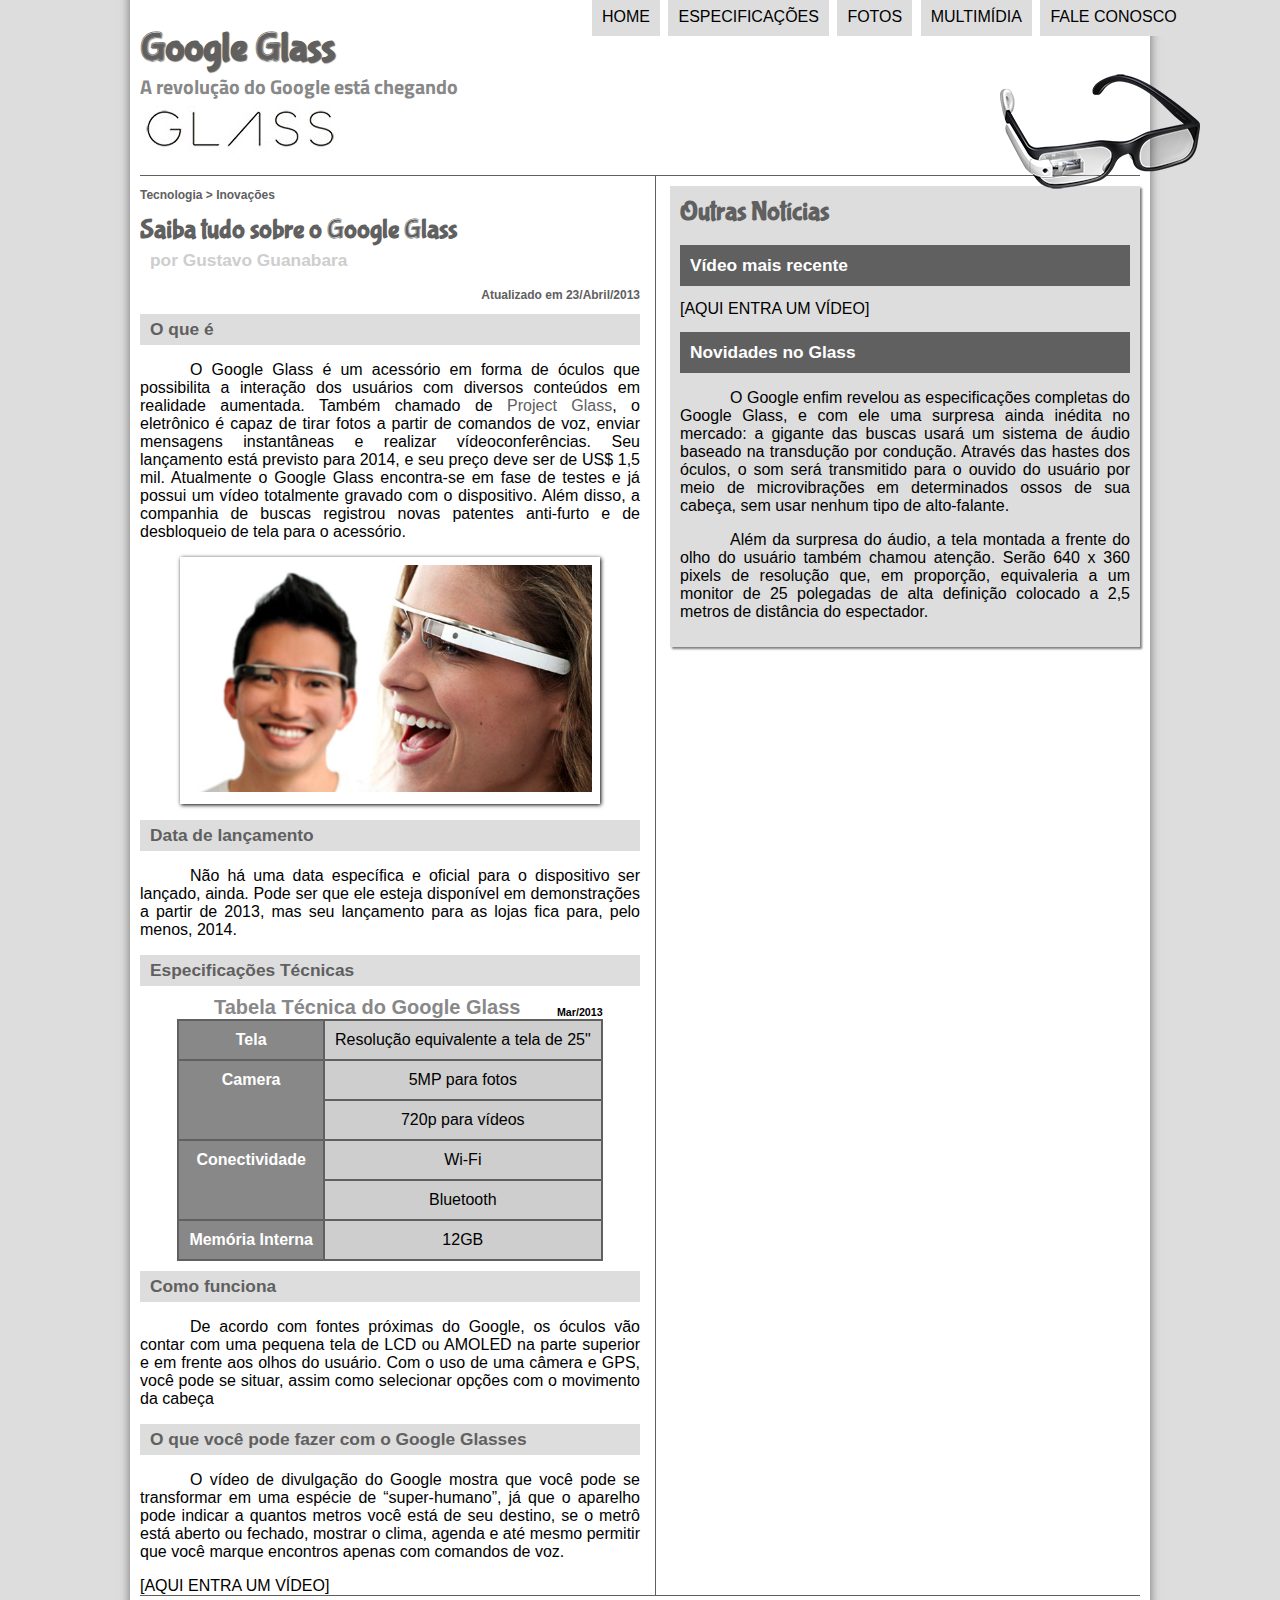
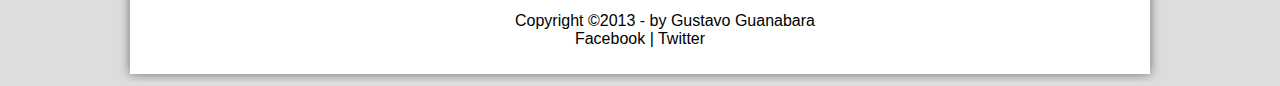
<file: index.html>
<!Doctype html>
<html lang="pt-br" xmlns="http://www.w3.org/1999/html">

<head>
    <meta charset="UTF-8"/>
    <title>Tudo sobre Google Glass</title>
    <link rel="stylesheet" href="_css/estilo.css">
</head>
<script type="text/javascript" src="_javascript/funcoes.js"></script>
<body>
<div id="interface">

    <header id="cabecalho">
    <hgroup>
    <h1>Google Glass</h1>
    <h2>A revolução do Google está chegando</h2>
    </hgroup>

    <img id="icone" src="_imagens/glass-oculos-preto-peq.png"/>
<nav id="menu">
    <h1>Menu Principal</h1>
      <ul>
         <li onmouseover="mudafoto('_imagens/home.png')"onmouseout = "mudafoto('_imagens/glass-oculos-preto-peq.png')"><a href="index.html">Home</a></li>
         <li onmouseover="mudafoto('_imagens/especificacoes.png')"onmouseout = "mudafoto('_imagens/glass-oculos-preto-peq.png')" ><a href="specs.html">Especificações</a></li>
         <li onmouseover="mudafoto('_imagens/fotos.png')"onmouseout = "mudafoto('_imagens/glass-oculos-preto-peq.png')"><a href="fotos.html">Fotos</a></li>
         <li onmouseover="mudafoto('_imagens/multimidia.png')"onmouseout = "mudafoto('_imagens/glass-oculos-preto-peq.png')"><a href="multimidia.html">Multimídia</a></li>
         <li onmouseover="mudafoto('_imagens/contato.png')"onmouseout = "mudafoto('_imagens/glass-oculos-preto-peq.png')"><a href="fale-conosco.html">Fale conosco</a></li>
     </ul>
   </nav>
</header>

<section id="corpo">
    <article id="noticia-principal">
        <header id="cabecalho-artigo">
           <hgroup>
              <h3>Tecnologia > Inovações</h3>
              <h1>Saiba tudo sobre o Google Glass</h1>
              <h2>por Gustavo Guanabara</h2>
              <h3 class="direita">Atualizado em 23/Abril/2013</h3>
          </hgroup>
        </header>

        <h2 > O que é</h2>

<p>O Google Glass é um acessório em forma de óculos que possibilita a interação dos usuários com diversos conteúdos em realidade aumentada. Também chamado de<a href="http://www.google.com/glass/start/" target="_blank"> Project Glass</a>, o eletrônico é capaz de tirar fotos a partir de comandos de voz, enviar mensagens instantâneas e realizar vídeoconferências. Seu lançamento está previsto para 2014, e seu preço deve ser de US$ 1,5 mil. Atualmente o Google Glass encontra-se em fase de testes e já possui um vídeo totalmente gravado com o dispositivo. Além disso, a companhia de buscas registrou novas patentes anti-furto e de desbloqueio de tela para o acessório.</p>
<figure class="foto-legenda">
     <img src="_imagens/glass-quadro-homem-mulher.jpg"/>
     <figcaption>
         <h3>Google Glass</h3>
         <p>Uma nova maneira de ver o mundo!</p>
     </figcaption>
</figure>

<h2>Data de lançamento</h2>
<p>Não há uma data específica e oficial para o dispositivo ser lançado, ainda. Pode ser que ele esteja disponível em demonstrações a partir de 2013, mas seu lançamento para as lojas fica para, pelo menos, 2014.</p>

    <h2>Especificações Técnicas</h2>
<table id="tabelaspec">
    <caption>Tabela Técnica do Google Glass <span>Mar/2013</span></caption>
    <tr><td class="ce">Tela</td><td class="cd">Resolução equivalente a tela de 25"</td></tr>
    <tr><td rowspan="2" class="ce">Camera</td> <td class="cd">5MP para fotos</td></tr>
    <tr><td class="cd">720p para vídeos</td></tr>
    <tr><td rowspan="2" class="ce">Conectividade</td><td class="cd">Wi-Fi </td></tr>
    <tr><td class="cd">Bluetooth</td></tr>
    <tr><td class="ce">Memória Interna</td><td class="cd">12GB</td></tr>
</table>
<h2>Como funciona</h2>
<p>De acordo com fontes próximas do Google, os óculos vão contar com uma pequena tela de LCD ou AMOLED na parte superior e em frente aos olhos do usuário. Com o uso de uma câmera e GPS, você pode se situar, assim como selecionar opções com o movimento da cabeça</p>

<h2>O que você pode fazer com o Google Glasses</h2>
<p>O vídeo de divulgação do Google mostra que você pode se transformar em uma espécie de “super-humano”, já que o aparelho pode indicar a quantos metros você está de seu destino, se o metrô está aberto ou fechado, mostrar o clima, agenda e até mesmo permitir que você marque encontros apenas com comandos de voz.</p>

[AQUI ENTRA UM VÍDEO]
    </article>
</section>
 <aside id="lateral">
    <h1>Outras Notícias</h1>
    <h2>Vídeo mais recente</h2>
     [AQUI ENTRA UM VÍDEO]
     <h2>Novidades no Glass</h2>
     <p>O Google enfim revelou as especificações completas do Google Glass, e com ele uma surpresa ainda inédita no mercado: a gigante das buscas usará um sistema de áudio baseado na transdução por condução. Através das hastes dos óculos, o som será transmitido para o ouvido do usuário por meio de microvibrações em determinados ossos de sua cabeça, sem usar nenhum tipo de alto-falante.</p>
     <p>Além da surpresa do áudio, a tela montada a frente do olho do usuário também chamou atenção. Serão 640 x 360 pixels de resolução que, em proporção, equivaleria a um monitor de 25 polegadas de alta definição colocado a 2,5 metros de distância do espectador.</p>
 </aside>
<footer id="rodape">
<p>Copyright &copy;2013 - by Gustavo Guanabara</br>
    Facebook | Twitter </p>
</footer>
</div>
</body>
</html>
</file>
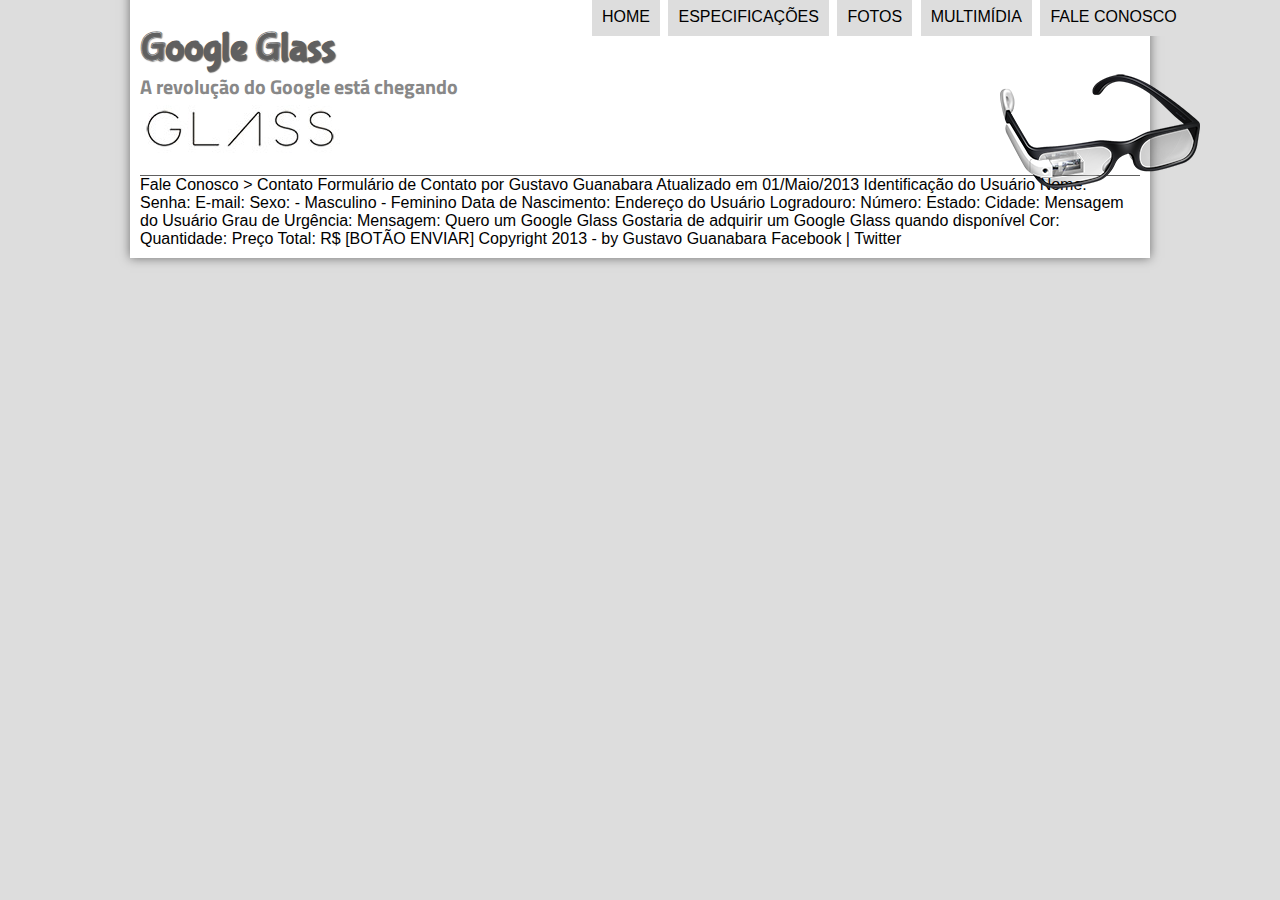
<file: fale-conosco.html>
<!Doctype html>
<html lang="pt-br" xmlns="http://www.w3.org/1999/html">

<head>
    <meta charset="UTF-8"/>
    <title>Tudo sobre Google Glass</title>
    <link rel="stylesheet" href="_css/estilo.css">
</head>
<script type="text/javascript" src="_javascript/funcoes.js"></script>
<body>
<div id="interface">

    <header id="cabecalho">
    <hgroup>
    <h1>Google Glass</h1>
    <h2>A revolução do Google está chegando</h2>
    </hgroup>

    <img id="icone" src="_imagens/glass-oculos-preto-peq.png"/>
<nav id="menu">
    <h1>Menu Principal</h1>
      <ul>
         <li onmouseover="mudafoto('_imagens/home.png')"onmouseout = "mudafoto('_imagens/contato.png')"><a href="index.html">Home</a></li>
         <li onmouseover="mudafoto('_imagens/especificacoes.png')"onmouseout = "mudafoto('_imagens/contato.png')" ><a href="specs.html">Especificações</a></li>
         <li onmouseover="mudafoto('_imagens/fotos.png')"onmouseout = "mudafoto('_imagens/contato.png')"><a href="fotos.html">Fotos</a></li>
         <li onmouseover="mudafoto('_imagens/multimidia.png')"onmouseout = "mudafoto('_imagens/contato.png')"><a href="multimidia.html">Multimídia</a></li>
         <li onmouseover="mudafoto('_imagens/contato.png')"onmouseout = "mudafoto('_imagens/contato.png')"><a href="fale-conosco.html">Fale conosco</a></li>
     </ul>
   </nav>
</header>

Fale Conosco > Contato
Formulário de Contato
por Gustavo Guanabara
Atualizado em 01/Maio/2013

Identificação do Usuário
    Nome:
    Senha:
    E-mail:
    Sexo:
        - Masculino
        - Feminino
    Data de Nascimento:

Endereço do Usuário
    Logradouro:
    Número:
    Estado:
    Cidade:

Mensagem do Usuário
    Grau de Urgência:
    Mensagem:

Quero um Google Glass
    Gostaria de adquirir um Google Glass quando disponível
    Cor:
    Quantidade:
    Preço Total: R$


[BOTÃO ENVIAR]

Copyright 2013 - by Gustavo Guanabara
Facebook | Twitter
</file>
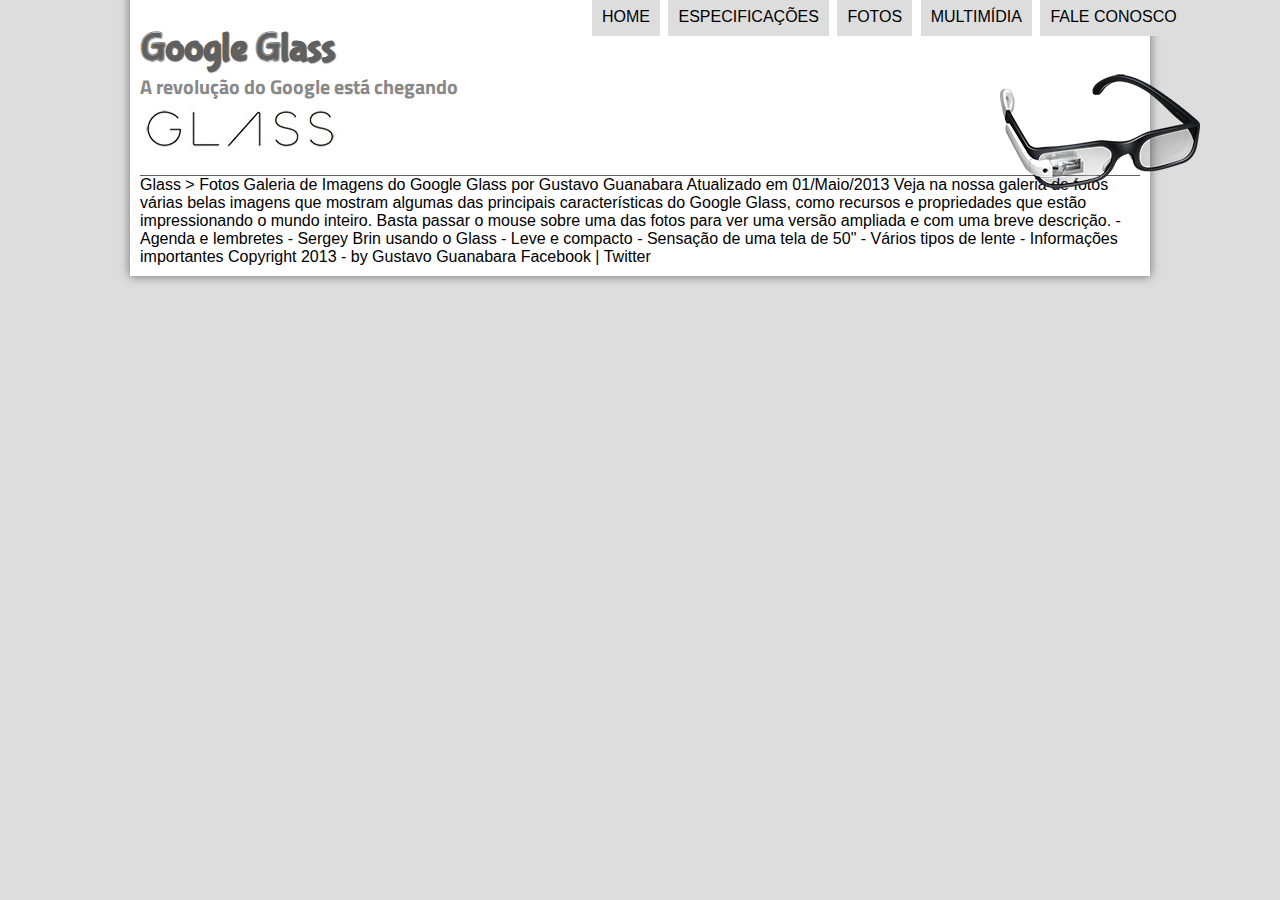
<file: fotos.html>
<!Doctype html>
<html lang="pt-br" xmlns="http://www.w3.org/1999/html">

<head>
    <meta charset="UTF-8"/>
    <title>Tudo sobre Google Glass</title>
    <link rel="stylesheet" href="_css/estilo.css">
</head>
<script type="text/javascript" src="_javascript/funcoes.js"></script>
<body>
<div id="interface">

    <header id="cabecalho">
    <hgroup>
    <h1>Google Glass</h1>
    <h2>A revolução do Google está chegando</h2>
    </hgroup>

    <img id="icone" src="_imagens/glass-oculos-preto-peq.png"/>
<nav id="menu">
    <h1>Menu Principal</h1>
      <ul>
         <li onmouseover="mudafoto('_imagens/home.png')"onmouseout = "mudafoto('_imagens/fotos.png')"><a href="index.html">Home</a></li>
         <li onmouseover="mudafoto('_imagens/especificacoes.png')"onmouseout = "mudafoto('_imagens/fotos.png')" ><a href="specs.html">Especificações</a></li>
         <li onmouseover="mudafoto('_imagens/fotos.png')"onmouseout = "mudafoto('_imagens/fotos.png')"><a href="fotos.html">Fotos</a></li>
         <li onmouseover="mudafoto('_imagens/multimidia.png')"onmouseout = "mudafoto('_imagens/fotos.png')"><a href="multimidia.html">Multimídia</a></li>
         <li onmouseover="mudafoto('_imagens/contato.png')"onmouseout = "mudafoto('_imagens/fotos.png')"><a href="fale-conosco.html">Fale conosco</a></li>
     </ul>
   </nav>
</header>


Glass > Fotos
Galeria de Imagens do Google Glass
por Gustavo Guanabara
Atualizado em 01/Maio/2013

Veja na nossa galeria de fotos várias belas imagens que mostram algumas das principais características do Google Glass, como recursos e propriedades que estão impressionando o mundo inteiro. Basta passar o mouse sobre uma das fotos para ver uma versão ampliada e com uma breve descrição.

- Agenda e lembretes
- Sergey Brin usando o Glass
- Leve e compacto
- Sensação de uma tela de 50"
- Vários tipos de lente
- Informações importantes

Copyright 2013 - by Gustavo Guanabara

Facebook | Twitter
</file>
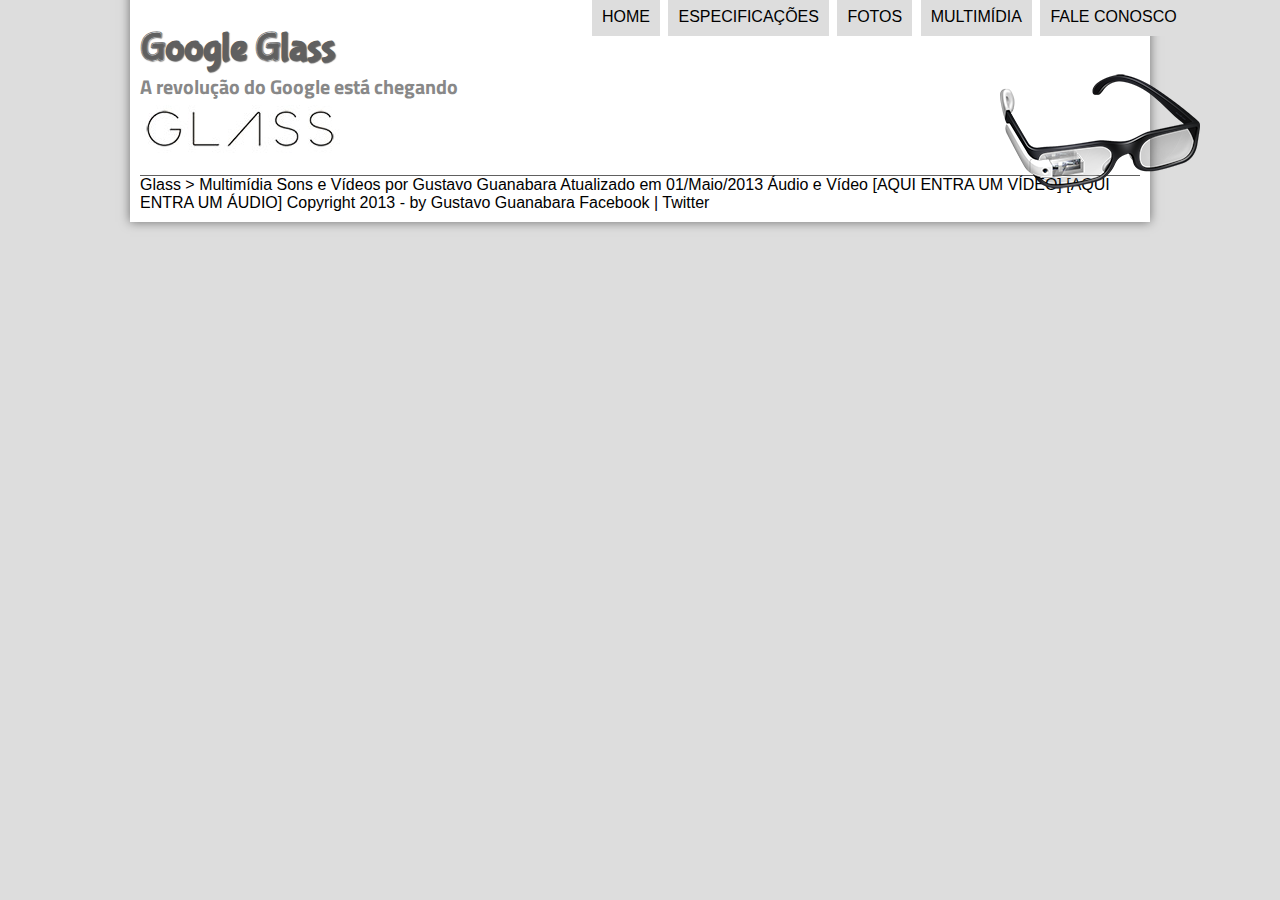
<file: multimidia.html>
<!Doctype html>
<html lang="pt-br" xmlns="http://www.w3.org/1999/html">

<head>
    <meta charset="UTF-8"/>
    <title>Tudo sobre Google Glass</title>
    <link rel="stylesheet" href="_css/estilo.css">
</head>
<script type="text/javascript" src="_javascript/funcoes.js"></script>
<body>
<div id="interface">

    <header id="cabecalho">
    <hgroup>
    <h1>Google Glass</h1>
    <h2>A revolução do Google está chegando</h2>
    </hgroup>

    <img id="icone" src="_imagens/glass-oculos-preto-peq.png"/>
<nav id="menu">
    <h1>Menu Principal</h1>
      <ul>
         <li onmouseover="mudafoto('_imagens/home.png')"onmouseout = "mudafoto('_imagens/multimidia.png')"><a href="index.html">Home</a></li>
         <li onmouseover="mudafoto('_imagens/especificacoes.png')"onmouseout = "mudafoto('_imagens/multimidia.png')" ><a href="specs.html">Especificações</a></li>
         <li onmouseover="mudafoto('_imagens/fotos.png')"onmouseout = "mudafoto('_imagens/multimidia.png')"><a href="fotos.html">Fotos</a></li>
         <li onmouseover="mudafoto('_imagens/multimidia.png')"onmouseout = "mudafoto('_imagens/multimidia.png')"><a href="multimidia.html">Multimídia</a></li>
         <li onmouseover="mudafoto('_imagens/contato.png')"onmouseout = "mudafoto('_imagens/multimidia.png')"><a href="fale-conosco.html">Fale conosco</a></li>
     </ul>
   </nav>
</header>


Glass > Multimídia
Sons e Vídeos
por Gustavo Guanabara
Atualizado em 01/Maio/2013


Áudio e Vídeo

[AQUI ENTRA UM VÍDEO]
[AQUI ENTRA UM ÁUDIO]

Copyright 2013 - by Gustavo Guanabara
Facebook | Twitter
</file>
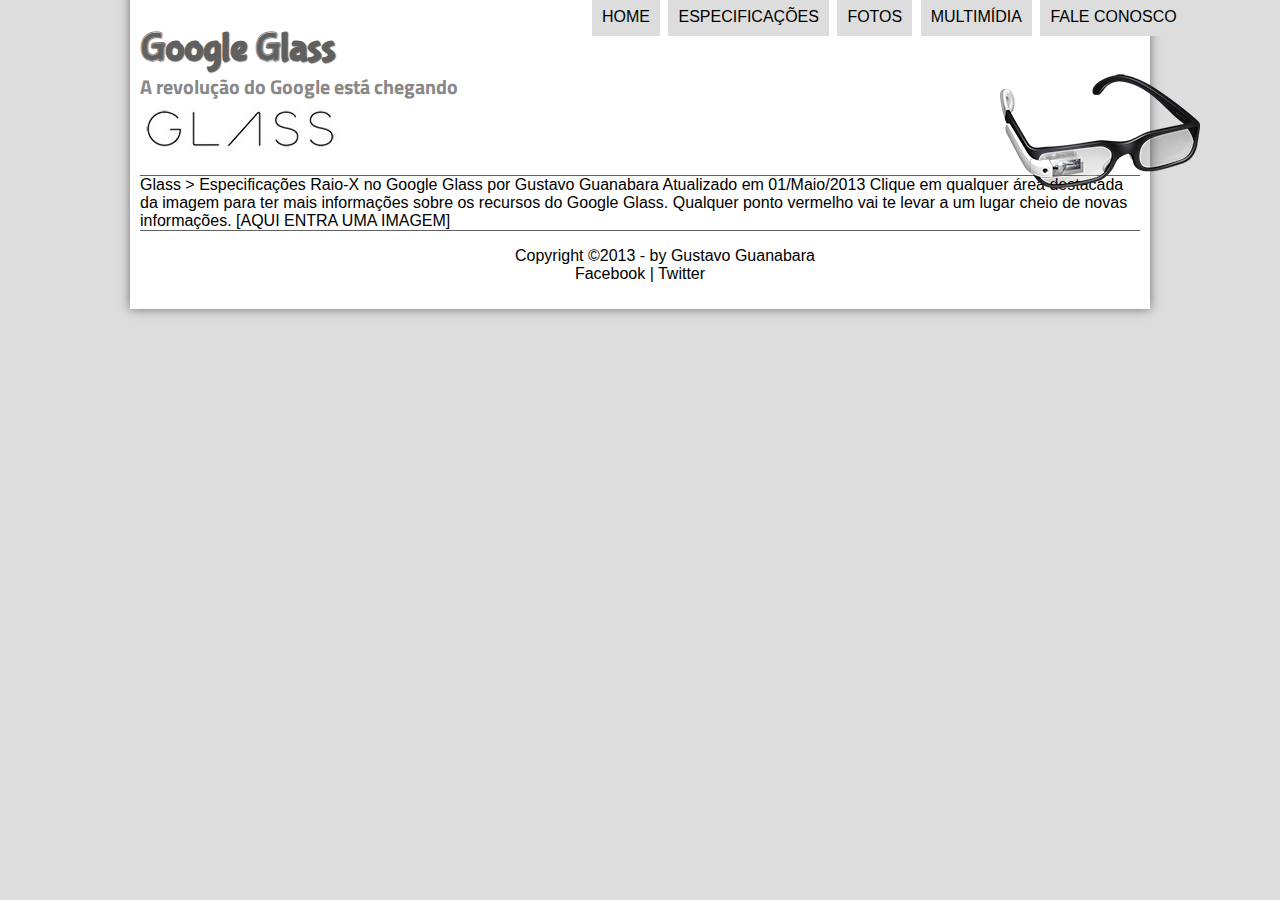
<file: specs.html>
<!Doctype html>
<html lang="pt-br" xmlns="http://www.w3.org/1999/html">

<head>
    <meta charset="UTF-8"/>
    <title>Tudo sobre Google Glass</title>
    <link rel="stylesheet" href="_css/estilo.css">
</head>
<script type="text/javascript" src="_javascript/funcoes.js"></script>
<body>
<div id="interface">

    <header id="cabecalho">
    <hgroup>
    <h1>Google Glass</h1>
    <h2>A revolução do Google está chegando</h2>
    </hgroup>

    <img id="icone" src="_imagens/glass-oculos-preto-peq.png"/>
<nav id="menu">
    <h1>Menu Principal</h1>
      <ul>
         <li onmouseover="mudafoto('_imagens/home.png')"onmouseout = "mudafoto('_imagens/especificacoes.png')"><a href="index.html">Home</a></li>
         <li onmouseover="mudafoto('_imagens/especificacoes.png')"onmouseout = "mudafoto('_imagens/especificacoes.png')" ><a href="specs.html">Especificações</a></li>
         <li onmouseover="mudafoto('_imagens/fotos.png')"onmouseout = "mudafoto('_imagens/especificacoes.png')"><a href="fotos.html">Fotos</a></li>
         <li onmouseover="mudafoto('_imagens/multimidia.png')"onmouseout = "mudafoto('_imagens/especificacoes.png')"><a href="multimidia.html">Multimídia</a></li>
         <li onmouseover="mudafoto('_imagens/contato.png')"onmouseout = "mudafoto('_imagens/especificacoes.png')"><a href="fale-conosco.html">Fale conosco</a></li>
     </ul>
   </nav>
</header>

Glass > Especificações
Raio-X no Google Glass
por Gustavo Guanabara
Atualizado em 01/Maio/2013

Clique em qualquer área destacada da imagem para ter mais informações sobre os recursos do Google Glass. Qualquer ponto vermelho vai te levar a um lugar cheio de novas informações.

[AQUI ENTRA UMA IMAGEM]

<footer id="rodape">
<p>Copyright &copy;2013 - by Gustavo Guanabara</br>
    Facebook | Twitter </p>
</footer>
</div>
</body>
</html>
</file>
<file: _css/estilo.css>
@charset "UTF-8";
@import url('https://fonts.googleapis.com/css2?family=Titillium+Web&display=swap');
@font-face {
    font-family: 'FonteLogo';
    src: url("../_fonts/bubblegum-sans-regular.otf");
}

body{
    font-family: Arial,sans-serif;
    background-color: #dddddd;
    color: rgba(0,0,0,1);
}
div#interface {
    width: 1000px;
    background-color: #ffffff;
    margin: -20px auto 0px auto;
    box-shadow: 0px 0px 10px rgba(0,0,0,.5);
    padding:10px;
}
p {
    text-align: justify;
    text-indent: 50px;
}
a {
    color: #606060;
    text-decoration: none;
}
a:hover {
    text-decoration: underline;
}
header#cabecalho img#icone {
    position: absolute;
    left: 1000px;
    top: 70px;
}
header#cabecalho {
    border-bottom: 1px #606060 solid;
    height: 150px;
    background: url("../_imagens/glass-logo-peq.jpg") no-repeat 0px 80px;
}
header#cabecalho h1 {
    font-family: 'FonteLogo';
    font-size: 30pt;
    color: #606060;
    text-shadow: 1px 1px 1px rgba(0,0,0,.6);
    padding: 0px;
    margin-bottom: 0px;
}
header#cabecalho h2 {
    font-family: 'Titillium Web', sans-serif;
    color:#888888;
    font-size: 15pt;
    padding: 0px;
    margin-top: 0px;
}
/* Formatação de imagens com Legendas*/
figure.foto-legenda{
     position: relative;
     border: 8px solid white;
     box-shadow: 1px 1px 4px black;

}
figure.foto-legenda img {
    width: 100%;
    height: 100%;
}
figure.foto-legenda figcaption {
    opacity: 0;
    position: absolute;
    top: 0px;
    background-color: rgba(0,0,0,.4);
    color: white;
    width: 100%;
    height: 100%;
    padding: 10px;
    box-sizing: border-box;
    transition: opacity 1s;

}
figure.foto-legenda:hover figcaption{
    opacity: 1;
}
/* Formatação do Menu*/
nav#menu {
    display: block;
}

nav#menu ul {
   list-style: none;
    text-transform: uppercase;
    position: absolute;
    top: -20px;
    left: 550px;

}
nav#menu li {
    display: inline-block;
    background-color: #dddddd;
    padding: 10px;
    margin: 2px;
    transition: background-color 1s;
}
nav#menu li:hover {
    background-color: #606060;

}
nav#menu h1 {
    display: none;
}
nav#menu a {
    color: #000000;
    text-decoration: none ;

}
nav#menu a:hover {
    color: white;
    text-decoration: underline;
}
section#corpo {
    display: block;
    width: 500px;
    float:left ;
    border-right: 1px solid #606060;
    padding-right: 15px;
}
article#noticia-principal h2 {
    font-size: 13pt;
    color: #606060;
    background-color: #dddddd;
    padding: 5px 0px 5px 10px;
    margin: 10px 0px 10px 0px;
}
header#cabecalho-artigo h1{
    font-family: 'FonteLogo', sans-serif;
    font-size: 20pt;
    color: #606060;
    margin-bottom: 0px;
    margin-top: 0px;
}
.direita {
    text-align: right;
}
header#cabecalho-artigo h2{
    font-size: 13pt;
    color: #cecece;
    background-color: #ffffff;
    margin: 0px;

}
header#cabecalho-artigo h3{
    font-size: 12px;
    color:#606060 ;

}

table#tabelaspec {
    border: 1px solid #606060;
    border-spacing: 0px;
    margin-left: auto;
    margin-right: auto;

}
table#tabelaspec td {
    border: 1px solid #606060;
    padding: 10px;
    text-align: center;
    vertical-align: middle;
}
table#tabelaspec td.ce {
    color: #ffffff;
    background-color: #888888;
    vertical-align: top;
    font-weight: bold;
}
table#tabelaspec td.cd {
    background-color: #cecece ;
}
table#tabelaspec caption {
    color: #888888;
    font-size: 15pt;
    font-weight: bolder;
}
table#tabelaspec caption span {
    display: block;
    float: right;
    color: #000000;
    font-size:8pt;
    margin-top:10px ;
}
aside#lateral {
    display: block;
    width: 450px;
    float: right;
    background-color: #dddddd;
    padding:10px;
    margin-top: 10px;
    box-shadow: 2px 2px 2px rgba(0,0,0,.5);
}
aside#lateral h1 {
    font-family: FonteLogo, sans-serif;
    font-size: 20pt;
    color: #606060;
    margin-top: 0px;
}
aside#lateral h2 {
    background-color: #606060;
    font-size: 13pt;
    color: #ffffff;
    padding:10px;

}
footer#rodape {
    clear: both;
    border-top: 1px solid #606060;
}
footer#rodape p {
    text-align: center;
}
</file>
